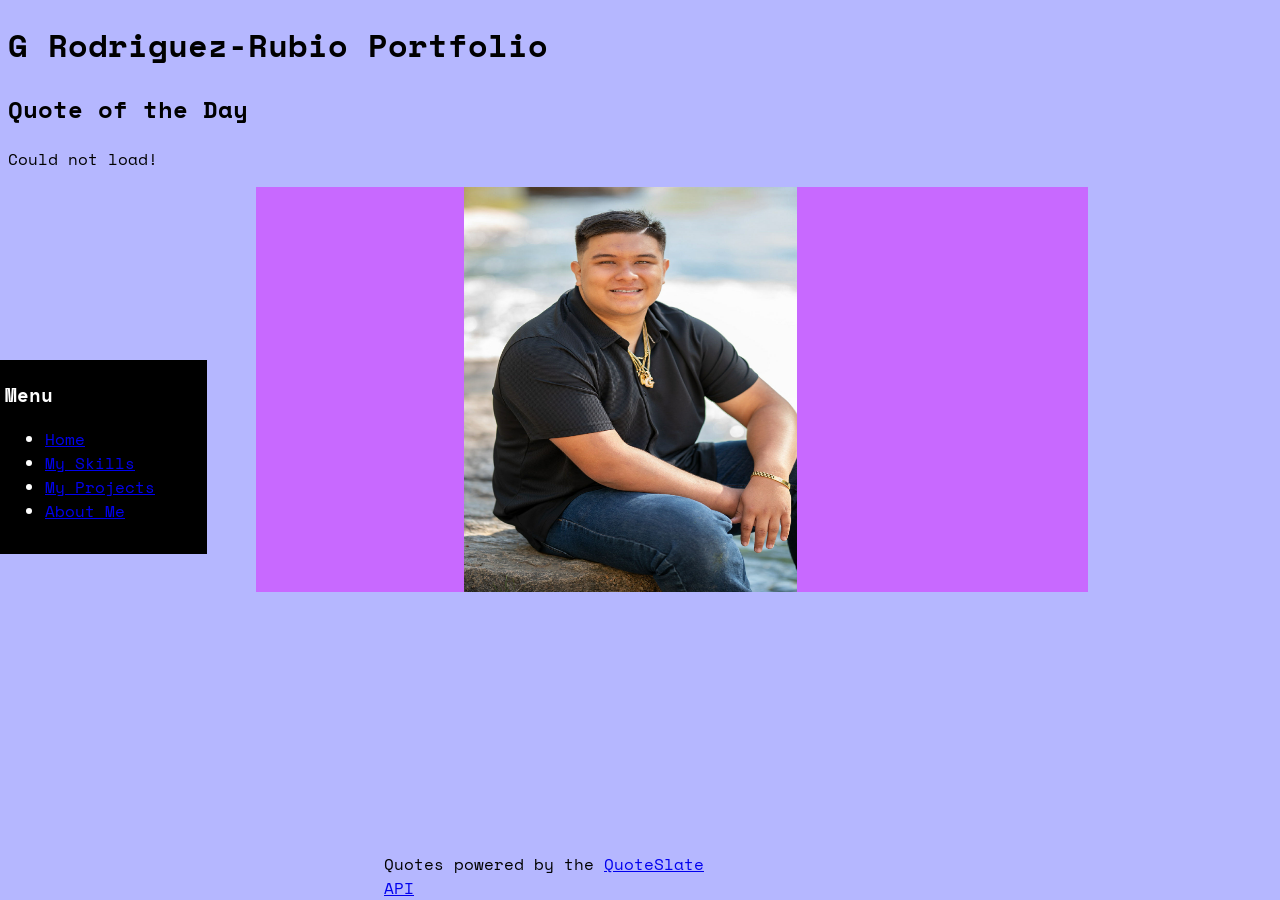
<file: CSC210_Project/index.html>
<!DOCTYPE html>
<html>
    <head>
        <link rel="stylesheet" href="css/home_style.css">
        <title>Portfolio - G Rodriguez-Rubio</title>
        <h1>G Rodriguez-Rubio Portfolio</h1>
        <h2>Quote of the Day</h2>
        <p id="quotetext"></p>
        <p id="quoteauthor"></p>
    </head>
    <body>
        <aside class="menu">
            <h3>Menu</h3>
            <ul>
                <li><a href="index.html">Home</a></li>
                <li><a href="skills.html">My Skills</a></li>
                <li><a href="projects.html">My Projects</a></li>
                <li><a href="about.html">About Me</a></li>
            </ul>
        </aside>
        <div class="slideshow"><img id="img-slideshow" src="images/webimg2.jpeg" alt="Slideshow Image"></div>
        <script src="js/home.js"></script>
    </body>
    <footer class="credit">Quotes powered by the <a href="https://quoteslate.vercel.app" target="_blank">QuoteSlate API</a></footer>
</html>
</file>
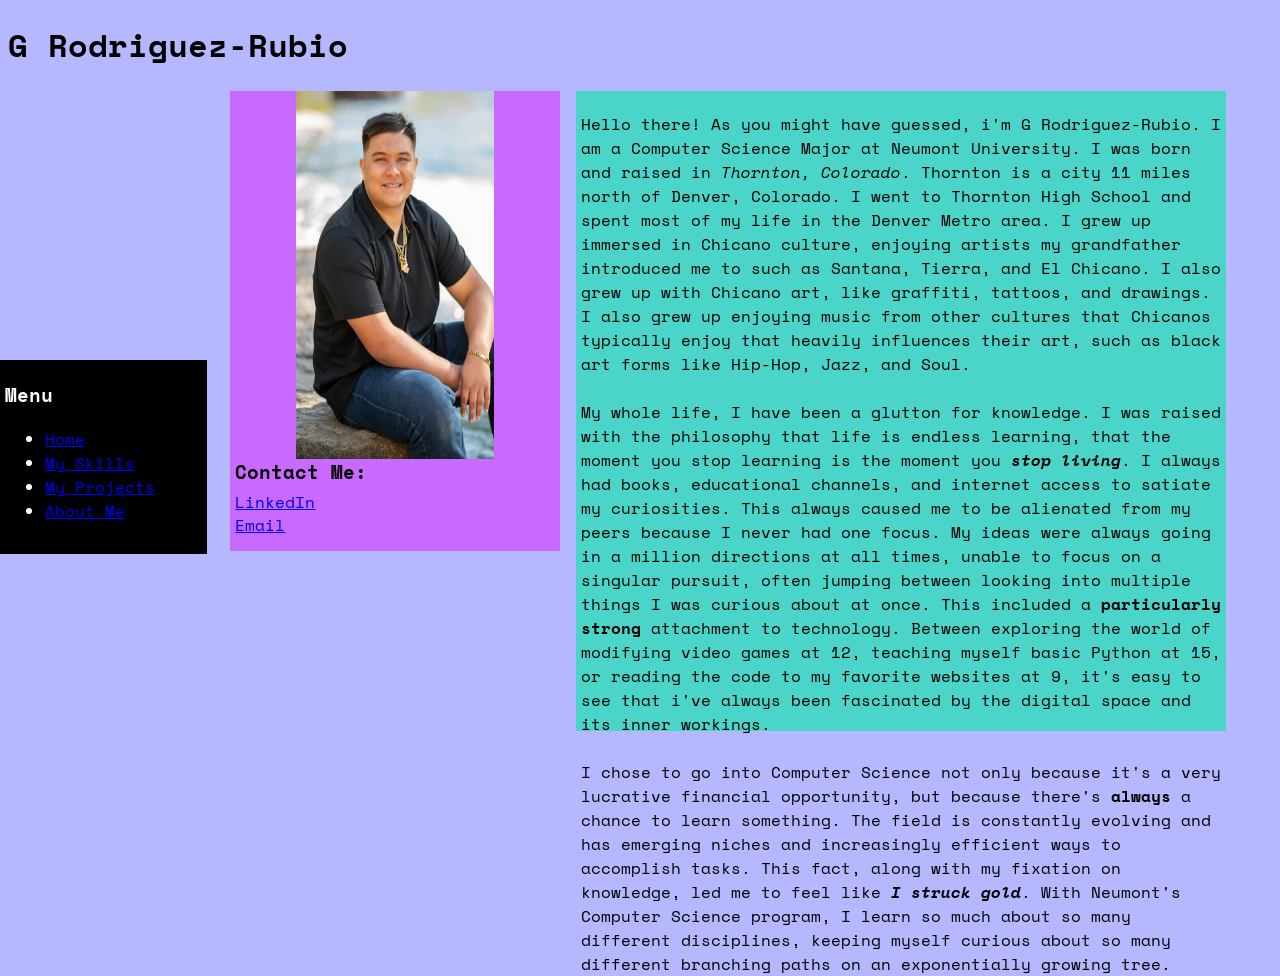
<file: CSC210_Project/about.html>
<!DOCTYPE html>
<html>
    <head>
        <link rel="stylesheet" href="css/abt_style.css">
        <title>About G Rodriguez-Rubio</title>
        <h1>G Rodriguez-Rubio</h1>
    </head>
    <body>
        <aside class="menu">
            <h3>Menu</h3>
            <ul>
                <li><a href="index.html">Home</a></li>
                <li><a href="skills.html">My Skills</a></li>
                <li><a href="projects.html">My Projects</a></li>
                <li><a href="about.html">About Me</a></li>
            </ul>
        </aside>
        <div class="contact">
            <img src="images/webimg2.jpeg" alt="A picture of G Rodriguez-Rubio">
            <h3>Contact Me:</h3>
            <br>
            <a class="linkin" href="https://www.linkedin.com/in/genaro-g-rodriguez-rubio-a039712b6">LinkedIn</a>
            <a class="email" href="mailto:biggthang285@gmail.com?Subject=Saw%20Your%20Portfolio">Email</a>
        </div>
        <div>
            <p>Hello there! As you might have guessed, i'm G Rodriguez-Rubio. I am a Computer Science Major at Neumont University. I was born and raised in 
                <em>Thornton, Colorado</em>. Thornton is a city 11 miles north of Denver, Colorado. I went to Thornton High School and spent most of my life 
                in the Denver Metro area. I grew up immersed in Chicano culture, enjoying artists my grandfather introduced me to such as Santana, Tierra, 
                and El Chicano. I also grew up with Chicano art, like graffiti, tattoos, and drawings. I also grew up enjoying music from other cultures 
                that Chicanos typically enjoy that heavily influences their art, such as black art forms like Hip-Hop, Jazz, and Soul.
            <br>
            <br>
            My whole life, I have been a glutton for knowledge. I was raised with the philosophy that life is endless learning, that the moment you stop
            learning is the moment you <em><strong>stop living</strong></em>. I always had books, educational channels, and internet access to satiate my 
            curiosities. This always caused me to be alienated from my peers because I never had one focus. My ideas were always going in a million directions 
            at all times, unable to focus on a singular pursuit, often jumping between looking into multiple things I was curious about at once. This included 
            a <strong>particularly strong</strong> attachment to technology. Between exploring the world of modifying video games at 12, teaching myself 
            basic Python at 15, or reading the code to my favorite websites at 9, it's easy to see that i've always been fascinated by the digital space and 
            its inner workings.
            <br>
            <br>
            I chose to go into Computer Science not only because it's a very lucrative financial opportunity, but because there's <strong>always</strong> a 
            chance to learn something. The field is constantly evolving and has emerging niches and increasingly efficient ways to accomplish tasks. This fact,
            along with my fixation on knowledge, led me to feel like <em><strong>I struck gold</strong></em>. With Neumont's Computer Science program, I learn 
            so much about so many different disciplines, keeping myself curious about so many different branching paths on an exponentially growing tree.
            </p>
        </div>
    </body>
</html>
</file>
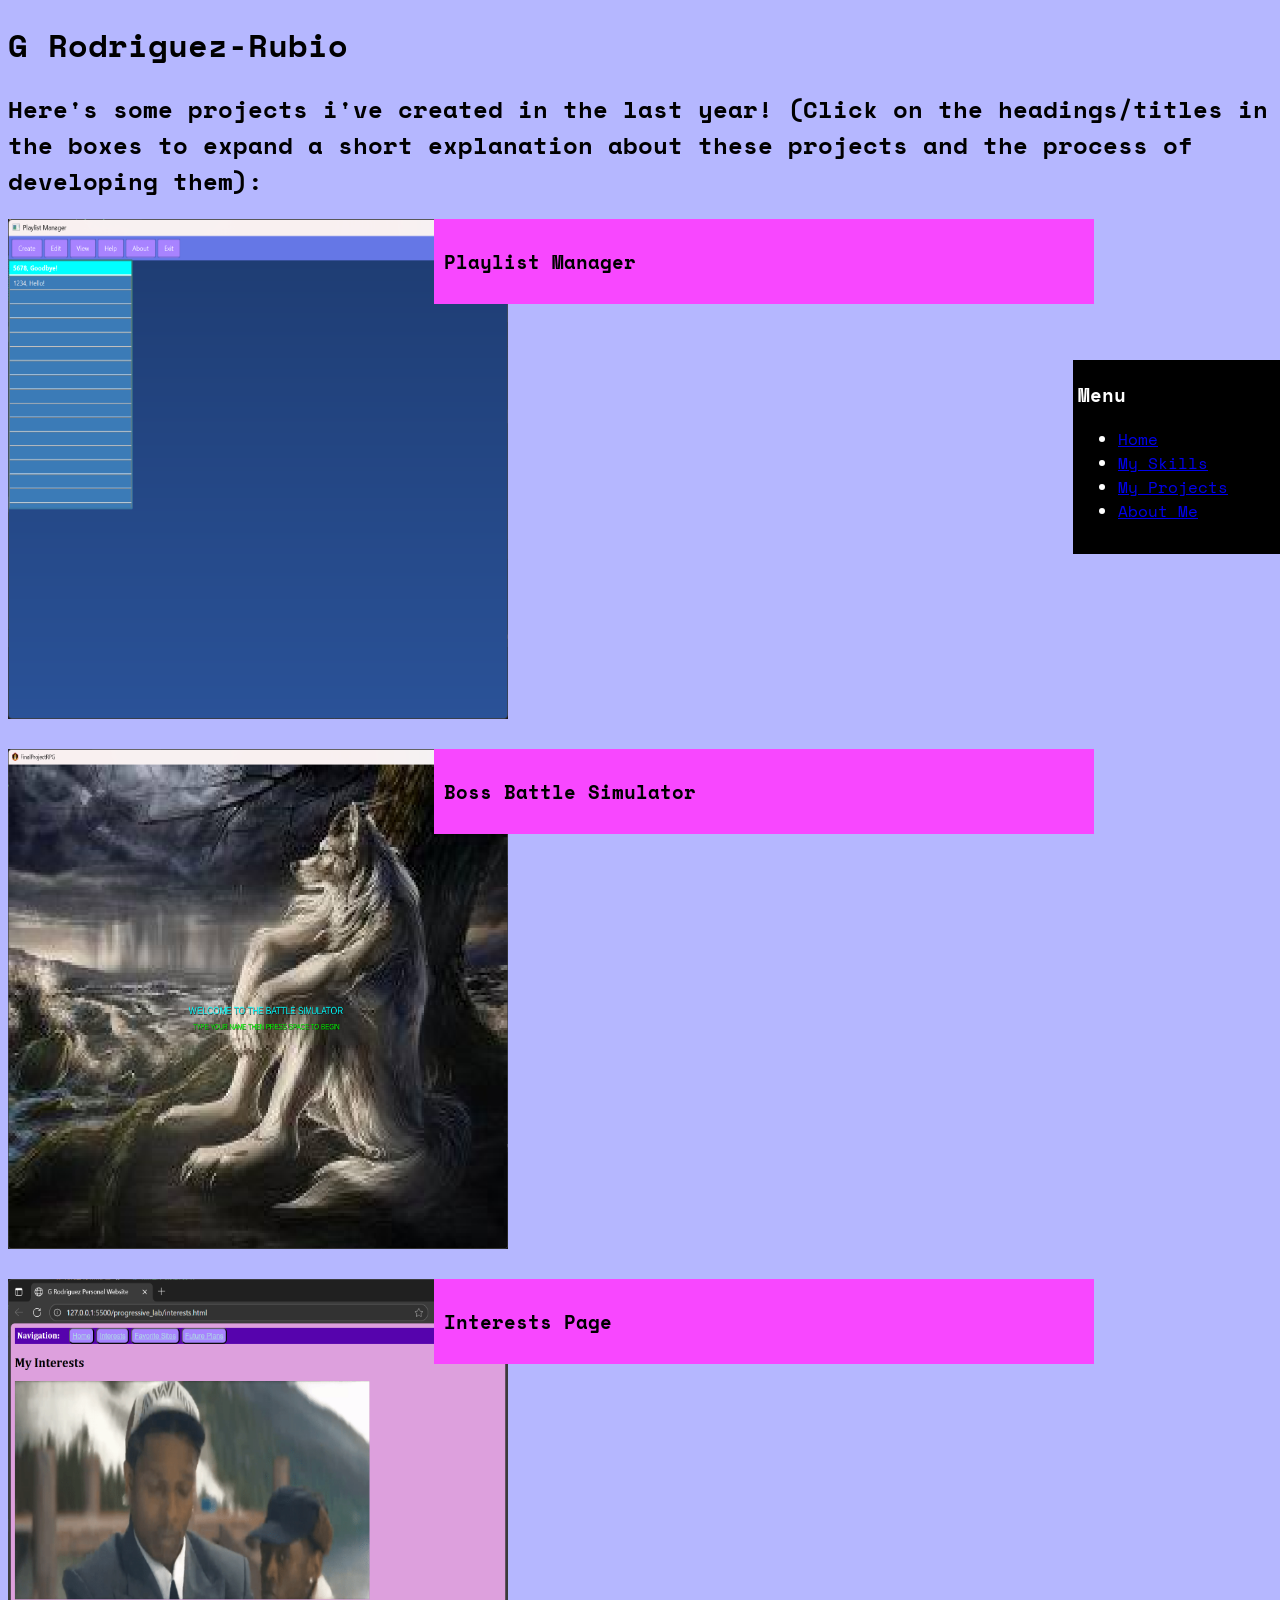
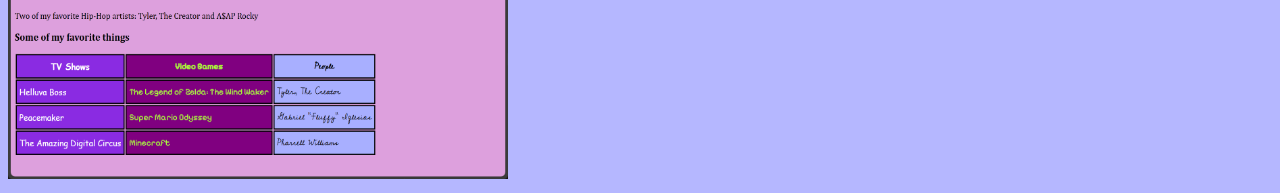
<file: CSC210_Project/projects.html>
<!DOCTYPE html>
<html>
    <head>
        <link rel="stylesheet" href="css/project_style.css">
        <title>Projects Made by G Rodriguez-Rubio</title>
        <h1>G Rodriguez-Rubio</h1>
        <h2>Here's some projects i've created in the last year! (Click on the headings/titles in the boxes to expand a short explanation about these projects
            and the process of developing them):</h2>
    </head>
    <body>
        <aside class="menu">
            <h3>Menu</h3>
            <ul>
                <li><a href="index.html">Home</a></li>
                <li><a href="skills.html">My Skills</a></li>
                <li><a href="projects.html">My Projects</a></li>
                <li><a href="about.html">About Me</a></li>
            </ul>
        </aside>
        <img src="images/plm.png" width="500" height="500">
        <div>
            <h3 class="proj_title">Playlist Manager</h3>
            <p class="proj_desc">This is a project I made completely by myself over the course of 3 weeks for a project management course using JavaFX. While it 
                is not hooked up to an API (anyone who has worked with music APIs knows how ridiculously difficult it can be to obtain access, especially the 
                APIs for large services like Spotify), it is a full playlist manager that supports adding and removing playlists, adding and removing songs, 
                and even exporting playlists to a PDF or HTML file, allowing for things like printing or adding to an external database. 
                It is very barebones in terms of the presentation of the GUI but it is very user friendly and even has an about page that details all features, 
                as well as having detailed feature explanations available on the GitHub repository through the README file.
            </p>
        </div>
        <br>
        <br>
        <img src="images/bbs.png" width="500" height="500">
        <div>
            <h3 class="proj_title">Boss Battle Simulator</h3>
            <p class="proj_desc">This is a fun project I created in 3 weeks for an Object Oriented Programming course using the LibGDX Java library. It's not 
                very pretty or balanced and incorporates a lot of humor but it far exceeded the expectations of the assignment and impressed my professor. I 
                was one of only two students in my class who created a project with a GUI. It far exceeded the scope of what was required for the project and 
                it was definitely a massive learning experience (mostly in that I never want to work with anything involving Gradle ever again). However, I am 
                very proud of this project in terms of how quickly it was created considering I had to learn a whole library in 3 weeks and navigate issues with 
                Gradle and still managed to finish the project with fully functional battles, imported music, and working stats.
            </p>
        </div>
        <br>
        <br>
        <img src="images/interest.png" width="500" height="500">
        <div>
            <h3 class="proj_title">Interests Page</h3>
            <p class="proj_desc">This is a page I developed as part of a project for my introductory Web Dev course. It required an animated GIF reflecting 
                one of our interests and a simple table of our top three of our favorites from three different categories of interests. I decided to add some 
                flavor to it by making each column of interests have a different font and a different color somewhat correlated to the interest. While it's not 
                the prettiest website and looks straight out of a teenager's blog in 2001, I am really proud of this page because of how naturally it came to 
                me and showed me how to do different things like importing fonts from the Google Fonts page (something which I did on this website as well!) and
                incorporate GIFs into my webpages. I went into the course knowing a lot of the material but my own natural curiosity allowed me to learn 
                some new things about Web Development and Design that I will continue to incorporate in the future.
            </p>
        </div>
        <script src="js/proj.js"></script>
    </body>
</file>
<file: CSC210_Project/css/home_style.css>
@import url('https://fonts.googleapis.com/css2?family=Space+Mono:ital,wght@0,400;0,700;1,400;1,700&display=swap');

html {
    background-color: #B5B7FF;
}

.slideshow {
    position: absolute;
    left: 20%;
    width: 65%;
    height: 45%;
    background-color: #C869FF;
}

img {
    position: absolute;
    left: 25%;
    width: 40%;
    height: 100%;
}

body {
    font-family: "Space Mono", monospace;
}

.menu {
    background-color: black;
    width: 15%;
    padding: 2px 10px 15px 5px;
    position: fixed;
    top: 40%;
    left: 0;
    color: white;
}

.credit {
    position: absolute;
    width: 350px;
    bottom: 0;
    left: 30%;
}
</file>
<file: CSC210_Project/css/abt_style.css>
@import url('https://fonts.googleapis.com/css2?family=Space+Mono:ital,wght@0,400;0,700;1,400;1,700&display=swap');

html {
    background-color: #B5B7FF;
}

img {
    position: absolute;
    left: 20%;
    top: 0;
    width: 60%;
    height: 80%;
    animation: fadein 1s;
}

@keyframes fadein {
    from {
        opacity: 0;
    }

    to {
        opacity: 1;
    }
}

div {
    position: absolute;
    left: 45%;
    width: 50%;
    height: 70%;
    background-color: #4AD5C8;
    padding: 5px;
}

.contact {
    position: absolute;
    left: 18%;
    width: 25%;
    height: 50%;
    background-color: #C869FF;
    padding: 5px;
}

.contact h3 {
    position: absolute;
    bottom: 10%;
}

.linkin {
    position: absolute;
    bottom: 8%;
}

.email {
    position: absolute;
    bottom: 3%;
}

body {
    font-family: "Space Mono", monospace;
}

.menu {
    background-color: black;
    width: 15%;
    padding: 2px 10px 15px 5px;
    position: fixed;
    top: 40%;
    left: 0;
    color: white;
}
</file>
<file: CSC210_Project/css/project_style.css>
@import url('https://fonts.googleapis.com/css2?family=Space+Mono:ital,wght@0,400;0,700;1,400;1,700&display=swap');

html {
    background-color: #B5B7FF;
}

body {
    font-family: "Space Mono", monospace;
}

.menu {
    background-color: black;
    width: 15%;
    padding: 2px 10px 15px 5px;
    position: fixed;
    top: 40%;
    right: 0;
    color: white;
}

img {
    position: static;
    left: 25%;
}

div {
    display: inline-block;
    position: absolute;
    left: 30%;
    margin-left: 50px;
    background-color: #F847FF;
    padding: 10px;
    width: 50%;
    height: 300ox;
}

.proj_title {
    cursor: pointer;
}

.proj_desc {
    display: none;
    transition: all 0.6s ease;
}

.proj_desc.show {
    display: block;
}
</file>
